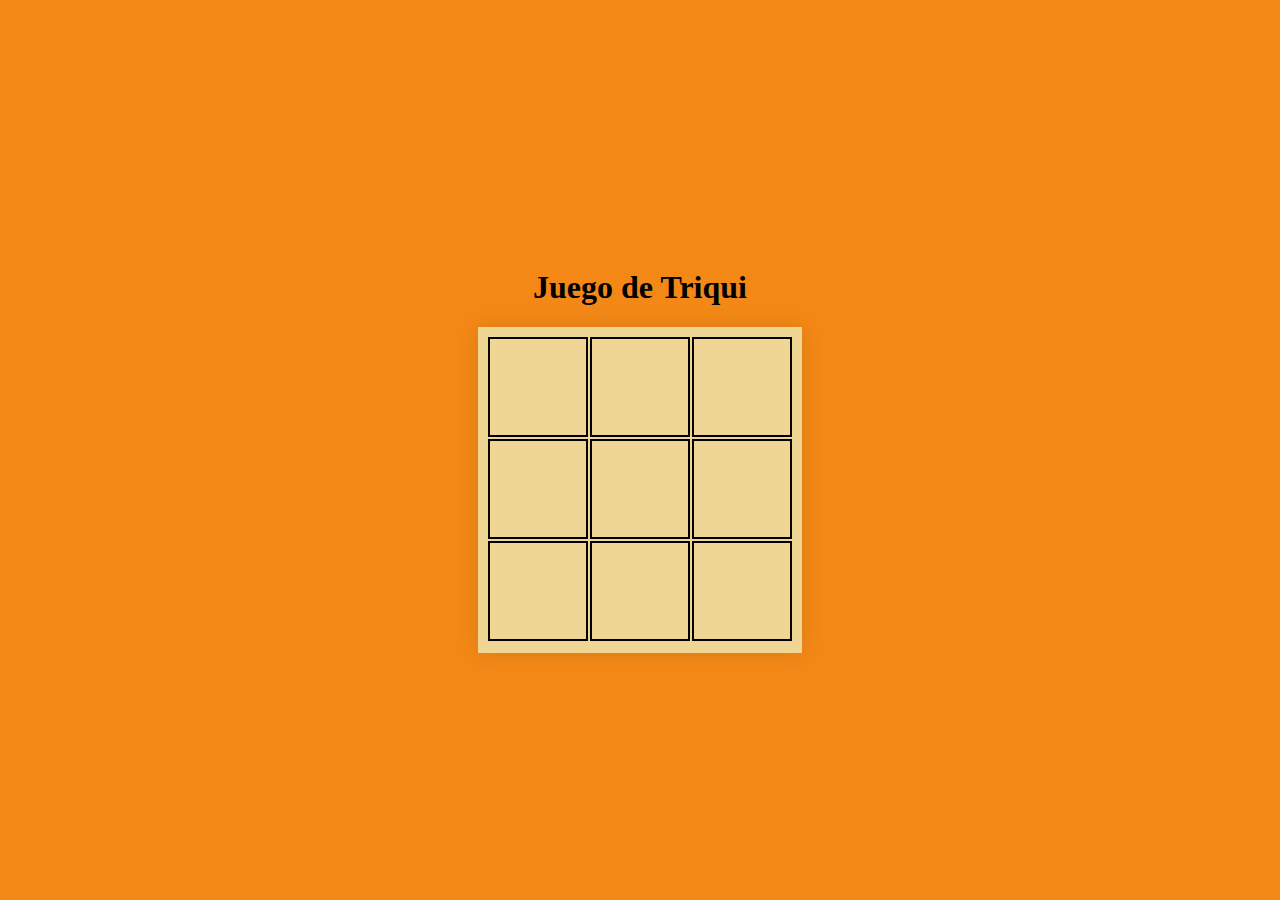
<file: index copy.html>
<!DOCTYPE html>
<html lang="en">
<head>
<meta charset="UTF-8">
<meta name="viewport" content="width=device-width, initial-scale=1.0">
<link rel="stylesheet" href="index.css">
<title>Tablero de Triqui</title>
<style>
    
</style>
</head>
<body>
  <h1>Juego de Triqui</h1>
  <div class="board" id="board">
      <div class="cell" data-index="0"></div>
      <div class="cell" data-index="1"></div>
      <div class="cell" data-index="2"></div>
      <div class="cell" data-index="3"></div>
      <div class="cell" data-index="4"></div>
      <div class="cell" data-index="5"></div>
      <div class="cell" data-index="6"></div>
      <div class="cell" data-index="7"></div>
      <div class="cell" data-index="8"></div>
      <div id="results" ></div>
  </div>
  <script src="script.js"></script>
</body>
</html>
</file>
<file: index.css>
body {
    display: flex;
    justify-content: center;
    align-items: center;
    height: 100vh;
    margin: 0;
    background-color: #f38816;
    flex-direction: column; 
}
.triqui{
    display: flex;

}
title{
    font-size: 50px;
    color: #fff;
    font-family: 'Roboto', sans-serif;
    font-weight: 700;
    text-align: center;


}

.board {
    display: grid;
    grid-template-columns: repeat(3, 100px);
    grid-template-rows: repeat(3, 100px); 
    gap: 2px; 
    background-color: rgb(240, 214, 148);
    padding: 10px; 
    box-shadow: 0 0 20px rgba(0, 0, 0, 0.1); 
}

.cell {
    display: flex;
    justify-content: center;
    align-items: center;
    border: 2px solid #020000;
    font-size: 24px;
    font-weight: bold;
    cursor: pointer;
}

.cell:hover {
  background-color: #fc0000;
  box-shadow: 0 0 5px #12161d;
}


#status {
    margin: 20px 0;
    font-size: 1.2em;
}
#symbolChoice{
    margin: 10px;
    padding: 10px;
    border: none;
    border-radius: 2px;
    background-color: #797a79;
    font-size: 20px;
}
#chooseX{
    font-size: 15px;
}

#chooseO{
    font-size: 15px;
}

#restart {
    margin-top: 20px;
    padding: 10px 20px;
    border-radius: 10px;
    background-color: #063111;
    color: #fffefe;
    
    
    
}

#scoreboard, #coinToss {
    margin-top: 20px;
    text-align: center;
    
}

#coinResult {
    margin-top: 10px;
    font-size: 1.2em;
}
.coin{
    display: flex;
    justify-content: center;
}

.coin1{
    width: 90px;
    height: 90px;
    border-radius: 60%;
    border: 2px solid #4c4a4a;
    background-color: #fff;
    box-shadow: 0 0 5px #12161d;
    
}

#tossCoin{
    width: 200px;
    height: 50px;
    border-radius: 50px;
    border: 2px solid #4c4a4a;
    background-color: #b61111;
    color: #fff;
    font-size: 1.2em;
    box-shadow: 0 0 5px #12161d;
    margin-top: 10%;
}
</file>
